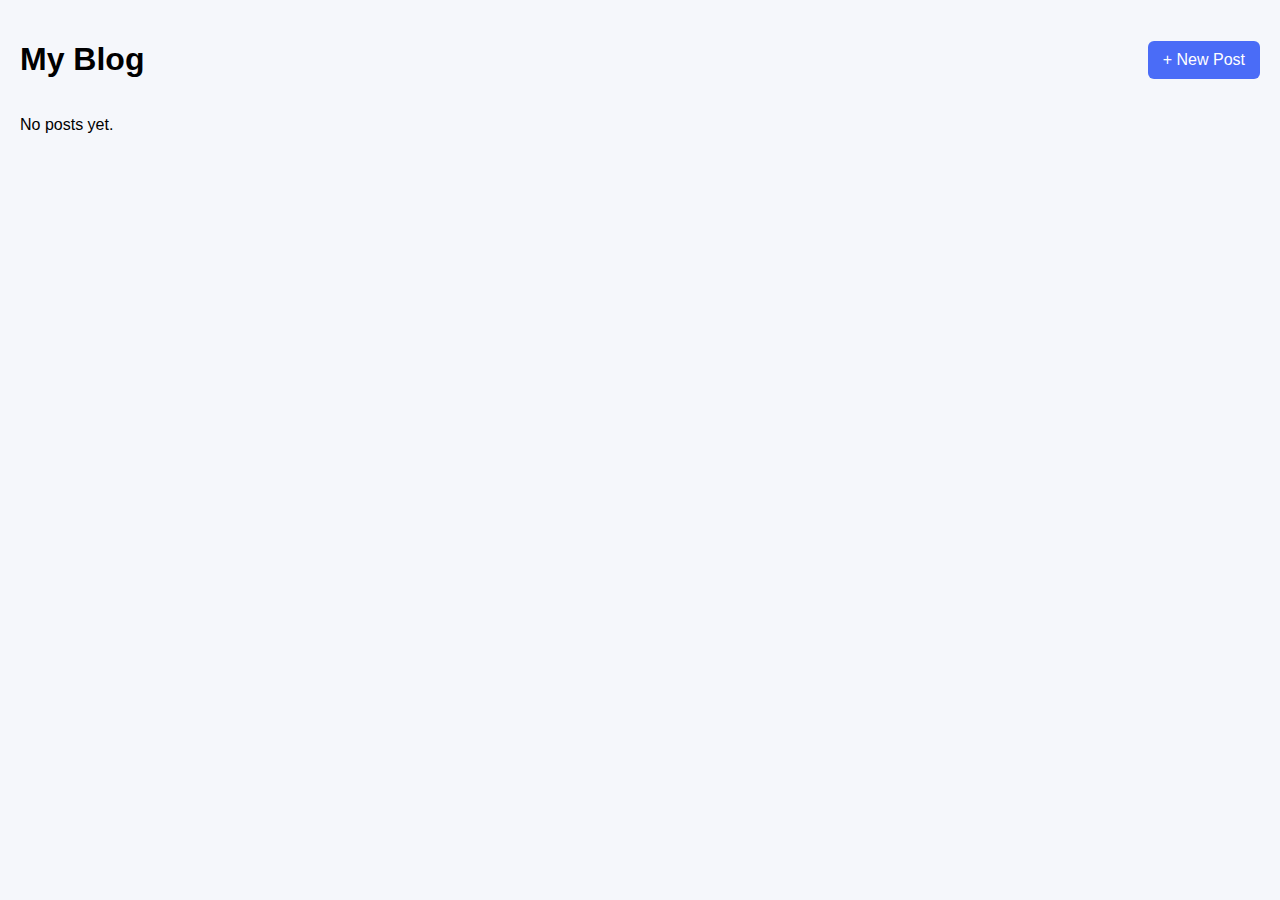
<file: index.html>
<!DOCTYPE html>
<html lang="en">
<head>
  <meta charset="UTF-8" />
  <meta name="viewport" content="width=device-width, initial-scale=1.0"/>
  <title>My Blog</title>
  <link rel="stylesheet" href="styles.css"/>
</head>
<body>

<header>
  <h1>My Blog</h1>
  <a href="new-post.html" class="btn">+ New Post</a>
</header>

<main id="posts"></main>

<script src="script.js"></script>
<script>
  const container = document.getElementById("posts");
  const posts = getPosts();

  if (posts.length === 0) {
    container.innerHTML = "<p>No posts yet.</p>";
  } else {
    container.innerHTML = posts.map(post => `
      <article class="card">
        <h2>${post.title}</h2>
        <p class="date">${post.date}</p>
        <p>${post.content.substring(0,120)}...</p>
        <a href="post.html?id=${post.id}" class="link">Read More</a>
      </article>
    `).join("");
  }
</script>

</body>
</html>
</file>
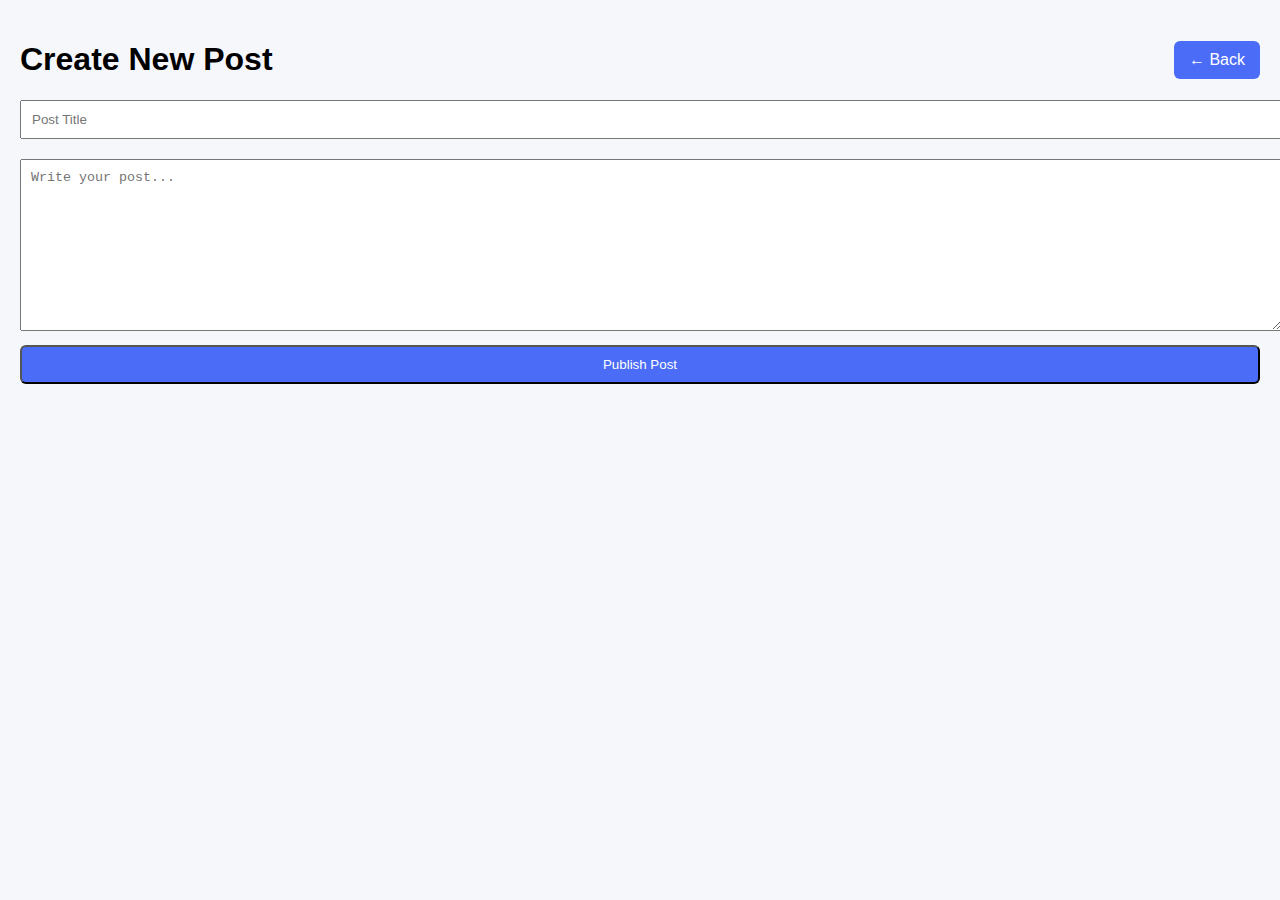
<file: new-post.html>
<!DOCTYPE html>
<html lang="en">
<head>
  <meta charset="UTF-8"/>
  <meta name="viewport" content="width=device-width, initial-scale=1.0"/>
  <title>New Post</title>
  <link rel="stylesheet" href="styles.css"/>
</head>
<body>

<header>
  <h1>Create New Post</h1>
  <a href="index.html" class="btn">← Back</a>
</header>

<main>
  <form id="postForm" class="form">
    <input id="title" type="text" placeholder="Post Title" required />
    <textarea id="content" placeholder="Write your post..." required></textarea>
    <button type="submit" class="btn">Publish Post</button>
  </form>
</main>

<script src="script.js"></script>
<script>
  document.getElementById("postForm").addEventListener("submit", e => {
    e.preventDefault();

    const posts = getPosts();

    posts.push({
      id: generateId(),
      title: title.value,
      content: content.value,
      date: new Date().toLocaleString()
    });

    savePosts(posts);
    window.location.href = "index.html";
  });
</script>

</body>
</html>
</file>
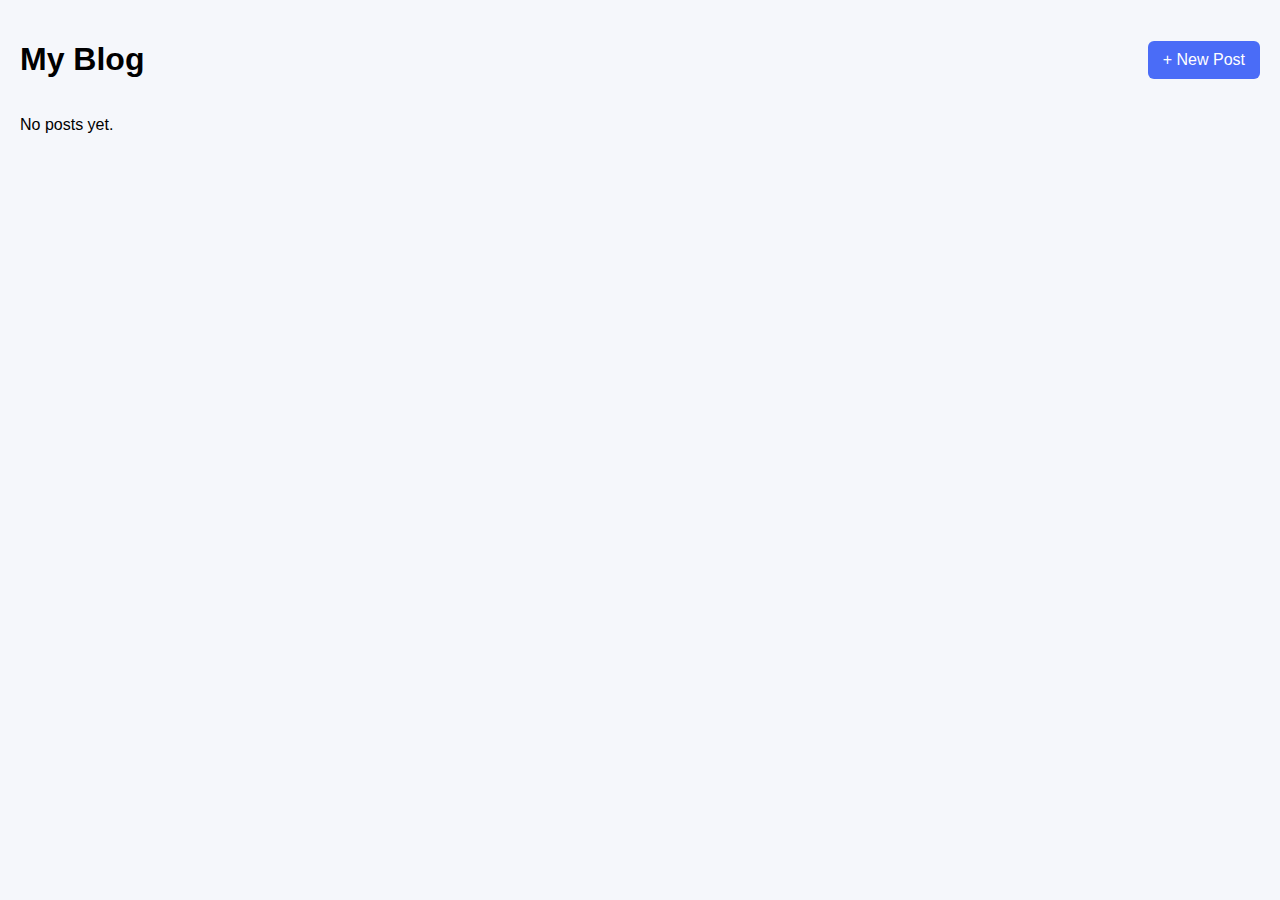
<file: post.html>
<!DOCTYPE html>
<html lang="en">
<head>
  <meta charset="UTF-8"/>
  <meta name="viewport" content="width=device-width, initial-scale=1.0"/>
  <title>Post</title>
  <link rel="stylesheet" href="styles.css"/>
</head>
<body>

<header>
  <h1>View Post</h1>
  <a href="index.html" class="btn">← Back</a>
</header>

<main>
  <form id="editForm" class="form">
    <input id="title" required />
    <textarea id="content" required></textarea>

    <div class="actions">
      <button type="submit" class="btn">Save Changes</button>
      <button type="button" id="deleteBtn" class="btn danger">Delete</button>
    </div>
  </form>
</main>

<script src="script.js"></script>
<script>
  const params = new URLSearchParams(window.location.search);
  const id = params.get("id");

  let posts = getPosts();
  const post = posts.find(p => p.id === id);

  if (!post) {
    alert("Post not found");
    window.location.href = "index.html";
  }

  title.value = post.title;
  content.value = post.content;

  document.getElementById("editForm").addEventListener("submit", e => {
    e.preventDefault();

    post.title = title.value;
    post.content = content.value;

    savePosts(posts);
    window.location.href = "index.html";
  });

  document.getElementById("deleteBtn").addEventListener("click", () => {
    if (confirm("Delete this post?")) {
      posts = posts.filter(p => p.id !== id);
      savePosts(posts);
      window.location.href = "index.html";
    }
  });
</script>

</body>
</html>
</file>
<file: styles.css>
body {
  font-family: Arial;
  margin: 20px;
  background: #f5f7fb;
}

header {
  display: flex;
  justify-content: space-between;
  align-items: center;
}

.btn {
  padding: 10px 15px;
  background: #4a6cf7;
  color: white;
  text-decoration: none;
  border-radius: 6px;
}

.post {
  background: white;
  padding: 15px;
  margin: 15px 0;
  border-radius: 8px;
}

textarea {
  width: 100%;
  height: 150px;
  margin: 10px 0;
}

input, textarea, button {
  width: 100%;
  padding: 10px;
  margin-bottom: 10px;
}

/* Responsive */
@media (max-width: 600px) {
  body {
    margin: 10px;
  }
}
</file>
